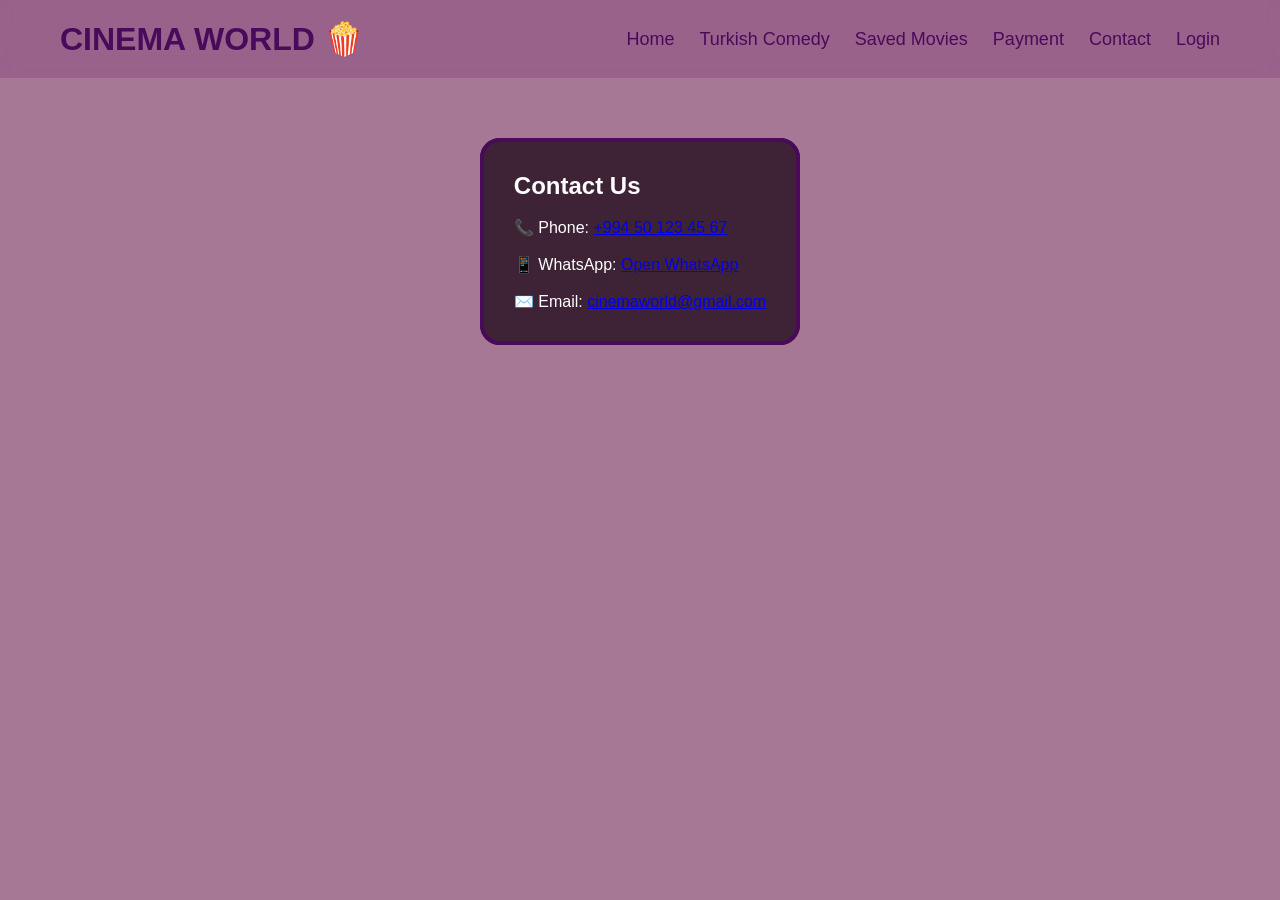
<file: contact.html>
<!DOCTYPE html>
<html lang="en">

<head>

  <meta charset="UTF-8">
  <meta name="viewport" content="width=device-width, initial-scale=1.0">

  <title>Contact</title>

  <link rel="stylesheet" href="style.css">

</head>

<body>

  <div class="bg"></div>
  <div class="overlay"></div>

  <header class="navbar">

    <h1>CINEMA WORLD</h1>

    <nav>

      <a href="index.html">Home</a>
      <a href="turkish.html">Turkish Comedy</a>
      <a href="saved.html">Saved Movies</a>
      <a href="payment.html">Payment</a>
      <a href="contact.html">Contact</a>
      <a href="login.html">Login</a>

    </nav>

  </header>

  <main>

    <!--ეს ბლოკი აწყობს ფორმას ლამაზად-->
<section class="form-section">

  <fieldset>

    <h2>Contact Us</h2>
    <br>   <!--ტექსტს ახალ სტრიქონზე გადაჰყავს, მაგრამ ახალი აბზაცი არ ქმნის.-->
    <p>

      📞 Phone:

      <a href="tel:+994501234567">
        +994 50 123 45 67
      </a>

    </p>

    <br>

    <p>

      📱 WhatsApp:

      <a href="https://wa.me/994501234567">
        Open WhatsApp
      </a>

    </p>

    <br>

    <p>

      ✉️ Email:

      <a href="mailto:cinemaworld@gmail.com">
        cinemaworld@gmail.com
      </a>

    </p>

  </fieldset>

</section>

</main>

</body>
</html>
</file>
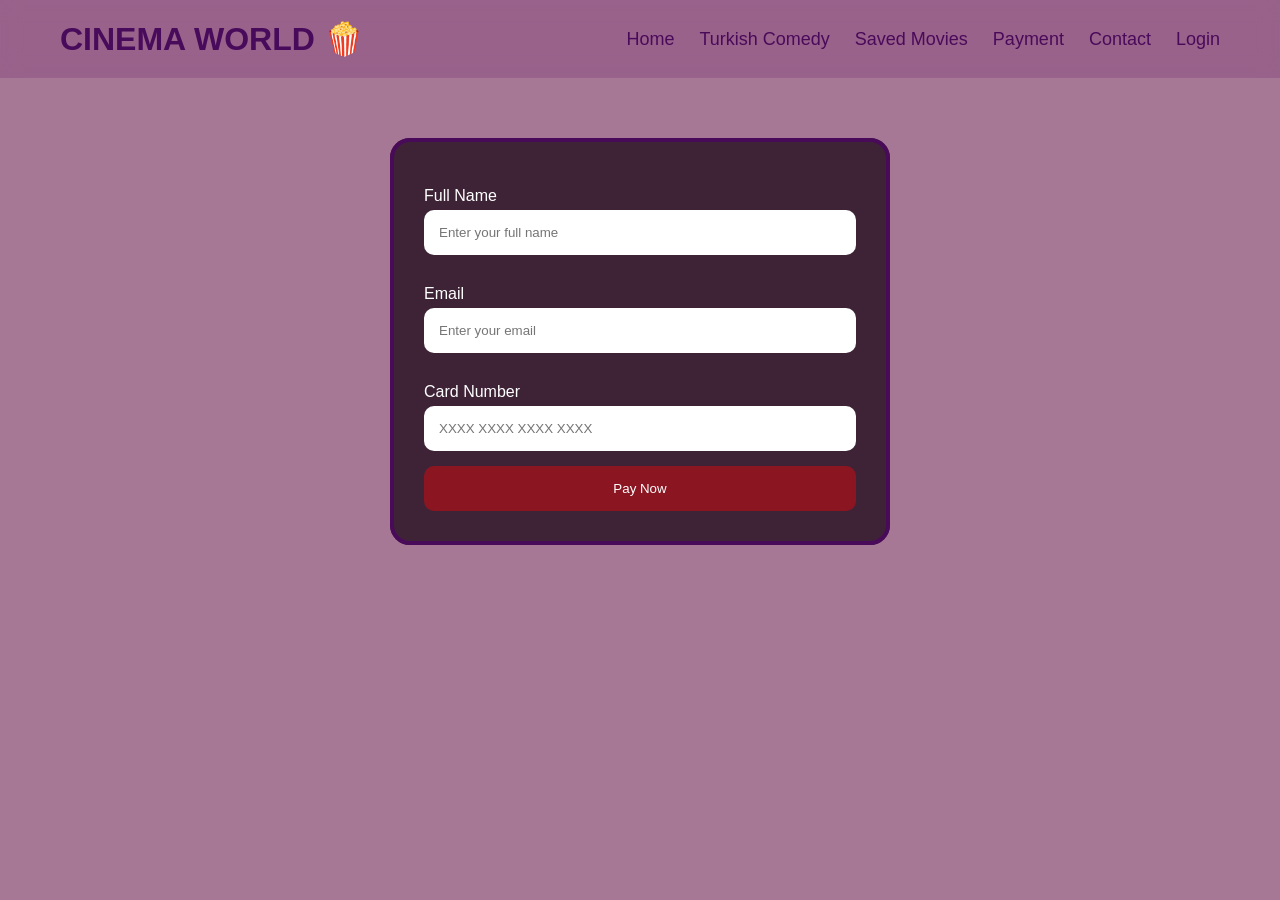
<file: payment.html>
<!DOCTYPE html>
<html lang="en">

<head>

  <meta charset="UTF-8">
  <meta name="viewport" content="width=device-width, initial-scale=1.0">

  <title>Payment</title>

  <link rel="stylesheet" href="style.css">

</head>

<body>

  <div class="bg"></div>
  <div class="overlay"></div>

  <header class="navbar">

    <h1>CINEMA WORLD</h1>

    <nav>

      <a href="index.html">Home</a>
      <a href="turkish.html">Turkish Comedy</a>
      <a href="saved.html">Saved Movies</a>
      <a href="payment.html">Payment</a>
      <a href="contact.html">Contact</a>
      <a href="login.html">Login</a>

    </nav>

  </header>

  <main>
    <!--ეს ბლოკი აწყობს ფორმას ლამაზად-->
    <section class="form-section">

      <!--მომხმარებელი აქ ავსებს მონაცემებს-->
      <form class="payment-form">

        <!--აჯგუფებს input-ებს ერთად, ვიზუალურადაც ერთ ყუთში აჩვენებს-->
        <fieldset>

          <label for="fullname">
            Full Name
          </label>

          <input
            type="text"
            id="fullname"
            name="fullname"
            placeholder="Enter your full name"
          >

          <label for="email">
            Email
          </label>

          <input
            type="email"
            id="email"
            name="email"
            placeholder="Enter your email"
          >

          <label for="card">
            Card Number
          </label>

          <input
            type="text"
            id="card"
            name="card"
            placeholder="XXXX XXXX XXXX XXXX"
          >

          <!--ეს ღილაკი აგზავნის ფორმას-->
          <button type="submit">
            Pay Now
          </button>

        </fieldset>

      </form>

    </section>

  </main>

</body>
</html>
</file>
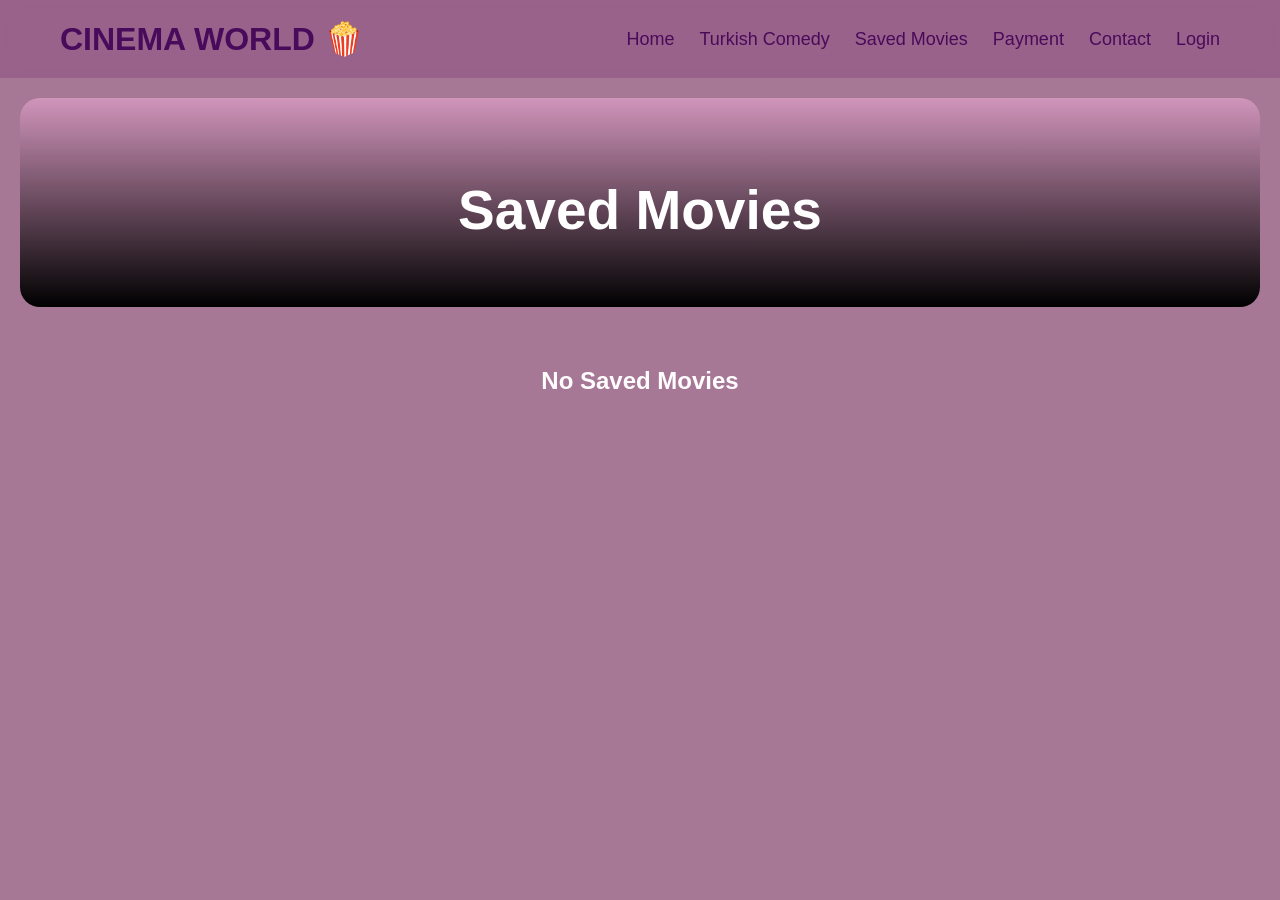
<file: saved.html>
<!DOCTYPE html>
<html lang="en">

<head>

  <meta charset="UTF-8">
  <meta name="viewport" content="width=device-width, initial-scale=1.0">

  <title>Saved Movies</title>

  <link rel="stylesheet" href="style.css">

</head>

<body onload="showSavedMovies()">

  <div class="bg"></div>
  <div class="overlay"></div>

  <header class="navbar">

    <h1>CINEMA WORLD</h1>

    <nav>

      <a href="index.html">Home</a>
      <a href="turkish.html">Turkish Comedy</a>
      <a href="saved.html">Saved Movies</a>
      <a href="payment.html">Payment</a>
      <a href="contact.html">Contact</a>
      <a href="login.html">Login</a>

    </nav>

  </header>

  <main>

    <section class="hero">

      <h2>Saved Movies</h2>

    </section>

    <section class="grid" id="movieGrid"></section>

  </main>

  <script src="script.js"></script>

</body>
</html>
</file>
<file: style.css>
*{
  margin:0;   /* აშორებს გარე დაშორებებს */
  padding:0;  /* აშორებს შიდა დაშორებებს */
  box-sizing:border-box;   /* ზომებს მართვას ამარტივებს  */
  font-family:Arial,sans-serif;  /* მთელ საიტზე Arial ფონტი გამოიყენება */
}

body{
  background:#000000;   /*  ფონი მუქი ლურჯია */
  color:rgb(255, 255, 255);    /* ტექსდის ფერია */
  overflow-x:hidden;   /* ჰორიზონტალური  scroll იკრძალება */
}
  /*ფონის სურათი */
.bg{     /* მთელი ეკრანზე ბლური ფონის ეფექტი ქმნის */
  position:fixed;    /* ელემენდი ეკრანზე სდაბილურია არ მოწრაობს*/
  top:0;
  left:0;
  width:100%;
  height:100%;
  background:url('https://www.postifull.com.tr/cdn/shop/files/film-posterleri-duvar-posteri-kolaj-seti-50-adet-arkasi-yapiskanli-10cm-15cm-kutulu-set-33080.jpg?v=1754836755&width=1200');
  background-size:cover;  /*სურათი ეკრანის ზომაზეა საჯიროების შემთხვევაში სურათი შეიძლება შემცირდეს*/
  background-position:center; /*ეკრანის ზომის ცვლის დროს სურათის მთავარი ნაწილი რჩება */
  filter:blur(10px);  /*ბლურის ეფექდი*/
  transform:scale(1.1);  /*სურათს გადიდებს 110% */
  z-index:-2;  /*ფონი ელემენდების უკან რჩება */
}


/* ფონის სურათზე ამადებს გამჯვირვალე ფენას რომ ტექსდი გარგათ გამოჩნდეს */
.overlay{
  position:fixed;
  width:100%;
  height:100%;
  background:rgba(223, 159, 200, 0.75);
  z-index:-1;
}

/* საიტის ზედა მენიუს ერთ ხაზზე აწყობს , ყველა HTML ელემენტი, რომელსაც აქვს class="navbar", ამ სტილებს მიიღებს*/
.navbar{
  width:100%;     /*navbar ეკრანის მთლიან სიგანეს იკავებს */
  display:flex;       /*ელემენტებს (ლოგო + მენიუ) ერთ ხაზზე აწყობს*/
  justify-content:space-between;  /*ელემენდებს ალაგებს მარცნიდან მარჯნამდე და აშორებს ერთმანეთდან*/
  align-items:center;     /*ელემენდებს ვერტიკალურად ცენდრში აყენებს*/
  padding:20px 60px;      /*შიდა დაშორება და მარჯვ-მარცხ დაშორ*/
  background:rgba(97, 15, 96, 0.2);
  position:sticky;        /* scroll-ის დროს navbar ზედა ნაწილში რჩება.*/
  top:0;                 /*sticky navbar ზუსტად ზედა ნაწილზე ჩერდება*/
  z-index:1000;         /*navbar სხვა ელემენტების ზემოთ გამოჩნდეს*/
  backdrop-filter:blur(10px);   /*ბლურ ეფექდს ქმნის*/
}

.navbar h1{          /* navbar-ში არსებული h1-ის სტილია*/
  color:rgb(72, 10, 90);    /*სათაურის ფერი*/
  font-size:32px;    /*ტესტს ადიდებს*/
}

.navbar h1::after{
  content:" 🍿 ";
}

.navbar nav{  /*მენიუს ლინკებს ერთ ხაზზე აწყობს და დაშორებს ერთმანეთისგან*/
  display:flex;
  gap:25px;
}

.navbar nav a{   /*  navbar-ში ლინკების დალაგება და ფერი*/
  text-decoration:none;   /* ლინკებს underline-ს აშორებს*/
  color:rgb(74, 10, 90);
  font-size:18px; /*ტექსდის ზომა*/
  transition:0.3s;   /*hover ეფექტს smooth-ს ხდის*/
}

.navbar nav a:hover{   /* ლინკზე მაუსის მიტანისას ლურჯდება */
  color:rgb(150, 203, 218);
}

.hero{   /* მთავარი ბანერია  შეიცავს დიდ სათაურს, აღწერას, საძიებო ველს*/
  text-align:center;
  padding:80px 20px 50px;

  background:linear-gradient(  /*ქმნის ვარდისფერიდან შავში გადასვლის ეფექტს */
    rgb(223, 159, 200, 0.75),
    rgb(0, 0, 0)
  );

  border-radius:20px;  /*კუთხებს ამრგვალებს*/
  margin:20px;   /*Hero section-ს გარედან სივრცეს აძლევს.*/
}

.hero h2{    /*მთავარი სათაურის გადიდება.*/
  font-size:55px;
  margin-bottom:15px;  /*სატაურის ქვემოთ დაშორება*/
}
 
  
/* ქმნის ოვალურ საძიებო ველს */
#search{
  width:350px;
  max-width:90%; /*ელემენდის მაქ ზომა*/
  padding:15px;  /*შიდა დაშორება ელემენდების გვერდებთან */
  border:none;  /*ზღვარის ფორმა არ არის */
  border-radius:40px;
  outline:none;   /*focus-ის დროს outline ქრება ანუ ელემენდის არჩევის დროს ბრაიზერში არ ჩანდება searc-ი */
  font-size:16px;
  background:#1c0b1a;
  color:white;
  border:2px solid rgb(74, 10, 90);    /* ამატებს ის-ფერი border-ს. */
}

/* ფილმების ბარათებს grid ფორმატში აწყობს */
.grid{
  display:grid;
  /* responsive სისტემაა:დიდ ეკრანზე მეტი სვეტი ჩანს, პატარა ეკრანზე ავტომატურად მცირდება*/
  grid-template-columns:repeat(auto-fit,minmax(220px,1fr));
  gap:25px;  /*ბარათებს შორის დაშორება.*/
  padding:40px;  /*შიდა სივრცე*/
}

/* ქმნის ფილმის ბარათის დიზაინს */
.card{
  background:#1c0b1a;
  border-radius:15px;  /*გვერდებს ამრგვალებს */
  overflow:hidden;   /*შიგნით არსებული ელემენტი ზომას გადააჭარბებს, დამალული იქნება,არ ჩანდება*/
  transition:0.3s;  /*ყველა ცვლილება მაგ. hover 0.3 წამში შესრულდება*/
  box-shadow:0 5px 15px rgba(4, 4, 4, 0.5);  /*ბარათის ქვედა ნაწილში ჩრდილს აძლევს*/
  animation:fadeIn 1s ease;   /*გვერდის ჩატვირთვისას გამოჩენის ანიმაცია ემატება*/
}

/*მაუსის მიტანისას: ზემოთ იწევა, ოდნავ იზრდება;
translateY(-10px) → ბარათი 10px-ით ზემოთ იწევა
scale(1.03) → ბარათი 3%-ით იზრდება*/
.card:hover{
  transform:translateY(-10px) scale(1.03);
}

/*სურათებს სწორად ათავსებს*/
.card img{
  width:100%;
  height:320px;
  object-fit:cover;  /*სურათი პროპორციებს ინარჩუნებს და საჭიროების შემთხვევაში იჭრება*/
}

.movie-info{
  padding:15px;
  text-align:center; 
}

.movie-info h3{  /* ფილმის სათაურის ინფორმაცია */
  margin-bottom:10px;  /*ქვემოთ დაშორებს*/
  font-size:22px;  /*შრიფდის ზომა*/
}

 /* ფილმების შესახებ ინფორმაციის ფერისთვის*/
.movie-info p{
  color:#9cd4eb;
  margin-bottom:15px;
}


/* ორივეს სტილი */
.watch-btn,
.save-btn{
  width:100%;
  border:none;
  padding:6px 20px;
  border-radius:30px;
  color:rgb(0, 100, 150);
  cursor:pointer;  /*მაუსი გადაიქცევა ხელის ნიშნად*/
  font-size:15px;
  transition:0.3s;  /*ეფექდის ანიმაცია */
}

.watch-btn{
  background:rgb(140, 229, 237);
}

.watch-btn:hover{  /*მაუსის მიტანისას ვარდისფერი ხდება*/
  background:rgb(226, 156, 227);
}

.save-btn{
  margin-top:10px; /*ზემოთ დაშორებს */
  background:#e688e8;
}

.save-btn:hover{
  background:#8dbbe7;
}

/*წაშლის ღილაკი*/
.remove-btn{
  width:100%;
  border:none;
  margin-top:10px;
  padding:6px 20px;
  border-radius:30px;
  color:white;
  cursor:pointer;
  font-size:15px;
  transition:0.3s;
  background:rgb(60, 137, 179);
}

.remove-btn:hover{
  background:rgb(133, 198, 245);
}

/*საწყისში დამალულია.
შემდეგ JavaScript-ით იხსნება.
გამოიყენება popup/video trailer-ისთვის.*/

.modal{
  position:fixed;  /*ეკრანზე ფიკსირდება */
  top:0;  /*იწყება ზედა მარცხენა კუთხიდან*/
  left:0;
  width:100%;
  height:100%;
  background:rgb(223, 159, 200, 0.75);
  display:none;  /*გამჯვირვალე ვარდისფერი ფონი*/
  justify-content:center; /*შიგთავსი ცენდრში განთავსდება*/
  align-items:center;
  z-index:9999; /*ყველა ელემენდი ზემოთ გამოჩნდება */
  padding:20px;
}

.modal-content{ /*შიგნით არსებული ელემენტების პოზიციონირებისთვის გამოიყენება*/
  width:90%;
  max-width:900px;
  position:relative;
}

.close{
  position:absolute;  /*თავისულად განლაგდება*/
  top:-50px; /*მარჯვენა ზედა მხარე*/
  right:0;
  color:rgb(119, 40, 40);
  font-size:40px;
  cursor:pointer; /*დაჯერადია */
}

/*form-ი შუაში რჩება */
.form-section{
  display:flex;
  justify-content:center;
  padding:60px 20px;
}

/*გადახდის ფორმის დიზაინი
input-ებს, button-ს, fieldset-ს */
.payment-form{
  width:100%;
  max-width:500px;
}

/*ფორმის გარემოს ჩარჩოს ქმნის*/
fieldset{
  border:4px solid rgb(74, 10, 90);
  padding:30px;
  border-radius:20px;
  background:rgba(37, 14, 32, 0.8);
}



.payment-form label{    /*ლეიბელის სდილი*/
  display:block;        /*თითოეული label ახალ ხაზზე გამოჩნდება*/
  margin-top:15px;       /*ზედა დაშორება*/   
  margin-bottom:5px;     /* ქვედა დაშორება */
}


/*შეყვანილი ყველა ელემენტი ამ ფორმაზეა*/
.payment-form input{
  width:100%;
  padding:15px;
  border:none;   /*საზღვარი არ აქვს*/
  border-radius:10px;
  margin-bottom:15px;
}

.payment-form button{
  width:100%;
  padding:15px;
  background:rgb(255,0,0,0.4);
  color:white;
  border:none;
  border-radius:10px;
  cursor:pointer;
  transition:0.3s;   /*ფერის ცვლილება ხდება რბილად 0.3 წამში*/
}

  /*ღილაკზე მაუსის მიდანისას დამუქდება*/
.payment-form button:hover{
  background:darkred;
}


/*ეს CSS კოდი .empty-message კლასის მქონე ელემენტს აძლევს სტილს: მონაცემების ფერი ზომა და მისამართი*/
.empty-message{
  text-align:center;
  width:100%;
  color:rgb(255, 253, 253);
}


/*ქვედა ნაწილის გასწორება.*/
footer{
  text-align:center;
  padding:20px;
  background:rgba(0, 0, 0, 0.8);
  margin-top:40px;
}


/*ტექსტის მონიშვნისას წითლად ჩანს*/
::selection{
  background:rgb(63, 62, 62);
  color:white;
}


/*ბარათების გამოჩენის ანიმაცია, ელემენდი ნელა ჩნდება*/
@keyframes fadeIn{

  /*საწყისი მდგომარეობა*/
  from{  
    opacity:0;  /*ელემენდი არ ჩანს*/
    transform:translateY(20px);   /*ელემენტი ქვემოდან იწყებს*/
  }

  /*საბოლო მდგომარეობა*/
  to{
    opacity:1;  /*ელემენტი ხდება სრულად ხილული*/
    transform:translateY(0);  /*ბრუნდება თავის ნორმალურ ადგილზე */
  }

}

/*ტელეფონისა და ტაბლეტის დიზაინი*/
@media(max-width:768px){

  .navbar{
    /*მობილურზე navbar ელემენტები ვერტიკალურად ლაგდება*/
    flex-direction:column; 
    gap:20px; /*ელემენდების შორის ქმნის დაშორებას*/
    padding:20px;
  }

  .navbar nav{
    flex-wrap:wrap;
    justify-content:center;
  }

  .hero h2{
    font-size:35px;
  }

}


/* LOGIN PAGE */
/*login გვერდს ცენტრში ათავსებს.*/
.auth-container{
  min-height:100vh;
  display:flex;
  justify-content:center;
  align-items:center;
  padding:40px 20px;
}

/*მარცხენა და მარჯვენა მხარეებს გვერდიგვერდ აწყობს*/
.row-login{
  width:100%;
  max-width:1000px;
  display:flex;
  overflow:hidden;
  border-radius:25px;
  background:rgba(0,0,0,0.85);
  box-shadow:0 10px 30px rgba(0,0,0,0.6);
  backdrop-filter:blur(10px);
}


/* LEFT SIDE 
აქ არის: სათაური, აღწერა, სურათი
გამოიყენება gradient ფონი.*/

.login-left{
  flex:1;
  background:linear-gradient(
    rgba(255, 0, 0, 0.4),
    rgba(0,0,0,0.7)
  );
  padding:50px;
  display:flex;
  flex-direction:column;
  justify-content:center;
}

.login-left h1{
  font-size:45px;
  color:rgb(206, 205, 205);
  margin-bottom:20px;
}

.login-left p{
  color:#c6c5c5;
  line-height:1.7;
  margin-bottom:30px;
  font-size:18px;
}

.login-left img{
  width:100%;
  border-radius:20px;
  object-fit:cover;
}

/* RIGHT SIDE შეიცავს: input, label, button */

.login-right{
  flex:1;
  padding:60px 50px;
  display:flex;
  flex-direction:column;
  justify-content:center;
}

.login-right h2{
  font-size:40px;
  margin-bottom:30px;
  color:rgb(255, 0, 0);
  text-align:center;
}

.login-right form{
  display:flex;
  flex-direction:column;
}

.login-right label{
  margin-bottom:8px;
  margin-top:15px;
  color:white;
}

.login-right input{
  padding:15px;
  border:none;
  border-radius:12px;
  background:#000000;
  color:rgb(255, 255, 255);
  border:2px solid #333;
  outline:none;
  transition:0.3s;
}
/*input არჩევისას წითლდება.*/
.login-right input:focus{
  border-color:red;
}

.login-right button{
  margin-top:25px;
  padding:15px;
  border:none;
  border-radius:12px;
  background:red;
  color:white;
  font-size:17px;
  cursor:pointer;
  transition:0.3s;
}

/*ღილაკი hover-ისას ოდნავ ზემოთ იწევა.*/
.login-right button:hover{
  background:darkred;
}

/*ლამაზებს ტექსდს*/
.switch-text{
  margin-top:20px;
  text-align:center;
  color:#ccc;
}

/*დაკლიკების დროს ლაამაზებს */
.switch-text a{
  color:red;
  text-decoration:none;
}

/* RESPONSIVE: Login სექციები ქვემოთ-ქვემოთ ლაგდება */

@media(max-width:900px){

  .row-login{
    flex-direction:column;
  }

  .login-left{
    text-align:center;
  }

  .login-left h1{
    font-size:35px;
  }

  .login-right{
    padding:40px 30px;
  }

} 


/*  AUTH / LOGIN / REGISTER */
/* Login/Register - გვერდის შუაში იქნება */
.auth-container{
  width:100%;
  min-height:100vh;
  display:flex;
  justify-content:center;
  align-items:center;
  padding:40px 20px;
}

/* Login/Register-ის წირითადი ნაწილი */
.auth-box{
  width:100%;
  max-width:1100px;
  background:rgba(0,0,0,0.75);
  border-radius:25px;
  overflow:hidden;
  box-shadow:0 10px 40px rgba(0,0,0,0.6);  /*დამუკის ეფექდი*/
  backdrop-filter:blur(12px);   /*უკან მდებარე ფონი ბლური იქნება*/
  animation:fadeIn 1s ease; 
}


/* ROW LOGIN */
.row-login{
  display:flex;
  flex-direction:row;
}

/* LEFT SIDE- ინფორმაცია ,სურათი, ტექსდისთვის*/
.login-left{
  flex:1;  /*მარჯვენა მხარეა იგივე ზომაზეა მარცხნისა  */
  padding:50px;
  background:linear-gradient(  /*წითლიდან სავში გადასვლის ეფექდი*/
    rgba(255,0,0,0.4),
    rgba(0,0,0,0.8)
  );
  display:flex; 
  flex-direction:column;
  justify-content:center;  /* ჰორიზონდალურად ალაგებს შიგნით ელემენდებს*/
}

.login-left h1{
  font-size:45px;
  margin-bottom:20px;
  color:white;
}

.login-left p{
  color:#ddd;
  font-size:18px;
  line-height:1.7;
  margin-bottom:30px;
}

.login-left img{
  width:100%;
  height:320px;
  object-fit:cover;
  border-radius:20px;
  box-shadow:0 5px 20px rgba(0,0,0,0.5);
}

/* RIGHT SIDE */
.login-right{
  flex:1;
  padding:60px 50px;
  display:flex;
  flex-direction:column;
  justify-content:center;
}

.login-right h2{
  font-size:40px;
  margin-bottom:30px;
  color:red;
  text-align:center;
}

/* FORM */
.login-right form{
  width:100%;
}

/*label არის ტექსტი input-ის ზემოთ*/
.login-right label{
  display:block;  /*label გადადის ცალკე ხაზზე*/
  margin-bottom:8px;
  margin-top:18px;
  font-size:16px;
  color:#ddd;
}

/*ამზადებს login ფორმის input ველებს email, password*/
.login-right input{
  width:100%;
  padding:15px;
  border:none;
  border-radius:12px;
  background:#111;
  color:white;
  border:2px solid #333;
  outline:none;   /*როცა დააკლიკებ input-ზე, ლურჯი ჩარჩო აღარ გამოჩნდება*/
  transition:0.3s;
  font-size:16px;
}

.login-right input:focus{  /*როცა input-ზე დააკლიკებ ან წერა დაიწყება წითლდება*/
  border-color:red;
  box-shadow:0 0 10px rgba(255,0,0,0.4);   /*input-ის გარშემო ჩნდება წითელი ნათება*/
}

/* BUTTON */
.login-right button{
  width:100%;
  margin-top:30px;
  padding:15px;
  border:none;
  border-radius:12px;
  background:red;
  color:white;
  font-size:17px;
  cursor:pointer;
  transition:0.3s;
  font-weight:bold;
}

.login-right button:hover{
  background:darkred;
  transform:translateY(-3px);
}

/* ეს CSS კოდი სტილიზაციას უკეთებს ტექსტს და ბმულს, რომელიც ჩვეულებრივ გამოიყენება ავტორიზაციის ფორმებში,ანუ ლოგინის და რეგისდრაცის გვერდებზე გაოიყენებს */
.switch-text{
  text-align:center;
  margin-top:25px;
  color:#ccc;
}


/*ეს სტილი მოქმედებს მხოლოდ .switch-text-ში არსებულ <a> ბმულზე*/
.switch-text a{  
  color:rgb(254, 65, 3);
  text-decoration:none;
  font-weight:bold;
}

.switch-text a:hover{  /*მუშაობს მაშინ, როცა მაუსი ბმულზეა მიტანილი*/
  text-decoration:underline;  /*ბმულს დაემატება ქვედა ხაზი*/
}

/* RESPONSIVE დიზაინია ანუ ტელეფონში ფლაშედში გახსნისდროს */
@media(max-width:900px){  /*თუ ეკრანის სიგანე 900px ან ნაკლებია, ქვემოთ მოცემული სტილები ამოქმედდება*/

  /*ჩვეულებრივ ელემენტები შეიძლება გვერდიგვერდ იყოს,პატარა ეკრანზე ერთმანეთის ქვევით დალაგდება*/
  .row-login{
    flex-direction:column;
  }

  /*მარჯვენა მხრიდან დაშორება*/
  .login-left{
    padding:35px;
  }

  .login-right{   
    padding:40px 30px;
  }

  /*მარცხენა მხარეს მთავარი სათაურის ზომა*/
  .login-left h1{
    font-size:32px;
  }

  /*მარჯვენა მხარეს სათაურის ზომა */
  .login-right h2{
    font-size:32px;
  }


  /*სურათის ზომა*/
  .login-left img{
    height:250px;
  }

}

/*ეს ტელეფონისთვის არის*/
@media(max-width:500px){

  .login-left h1{
    font-size:26px;
  }


/*მარჯვენა ნაწილი*/
  .login-right{
    padding:30px 20px;
  }

  /*Input-ის შიდა დაშორება*/
  .login-right input{
    padding:13px;
  }
/*ღილაკის დაშორება*/
  .login-right button{
    padding:13px; 
  }

}
</file>
